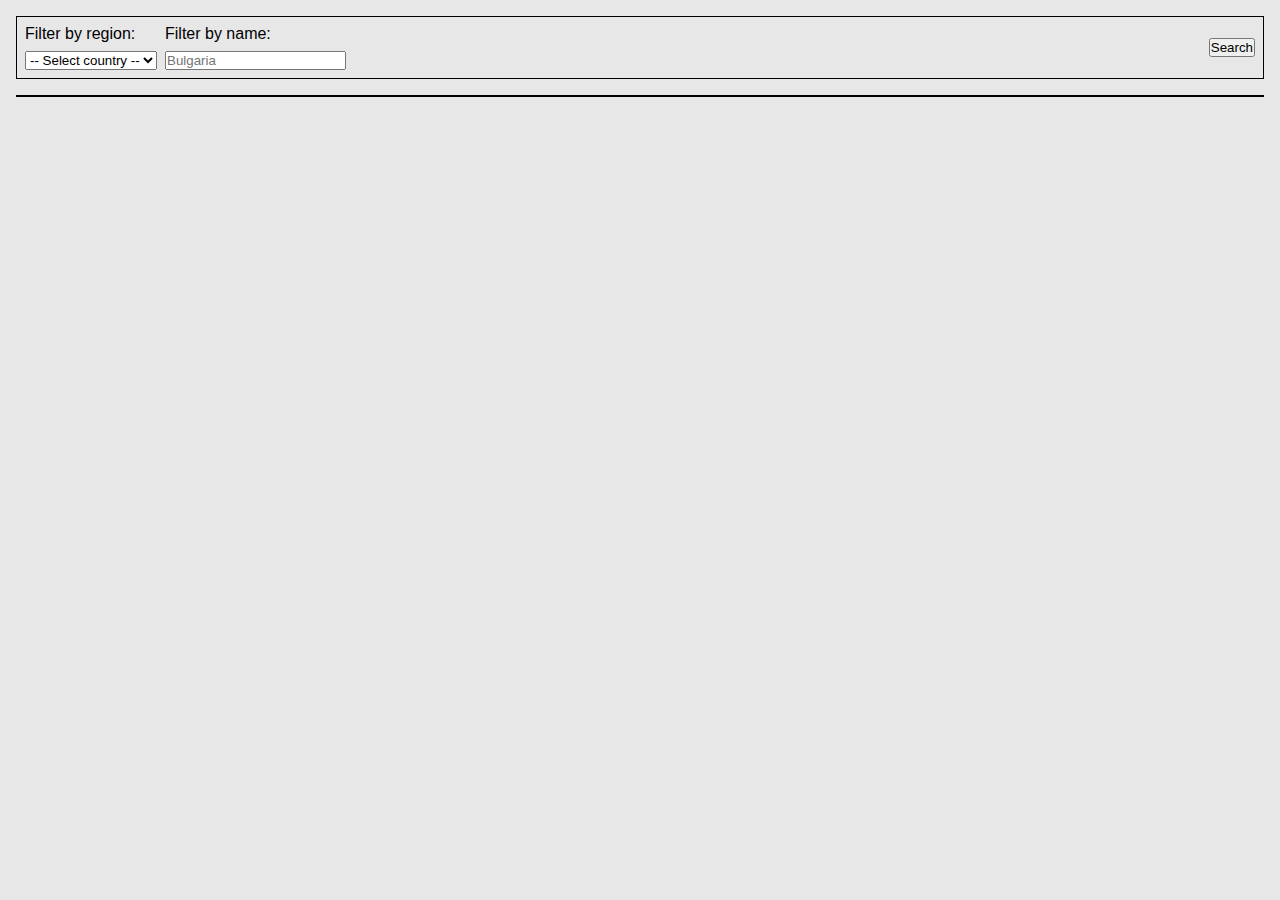
<file: Exercises/JS_WebStorages/dwzzyy/index.html>
<html>
  <head>
    <title>Front-end FMI</title>
    <link rel="stylesheet" href="src/styles.css" />
    <script type="module" src="src/index.js"></script>
  </head>

  <body>
    <div class="column">
      <form>
        <div class="filters">
          <div class="filter-item">
            <div class="filter-item-text">Filter by region:</div>
            <select>
              <option>-- Select country --</option>
              <option>Americas</option>
              <option>Africa</option>
              <option>Asia</option>
              <option>Europe</option>
              <option>Oceania</option>
            </select>
          </div>
          <div class="filter-item">
            <div class="filter-item-text">Filter by name:</div>
            <input placeholder="Bulgaria" />
          </div>
          <div class="filter-spacer"></div>
          <button class="filter-btn">Search</button>
        </div>
      </form>
      <ul id="countryList" class="countries-list">
        
      </ul>
    </div>
  </body>
</html>
</file>
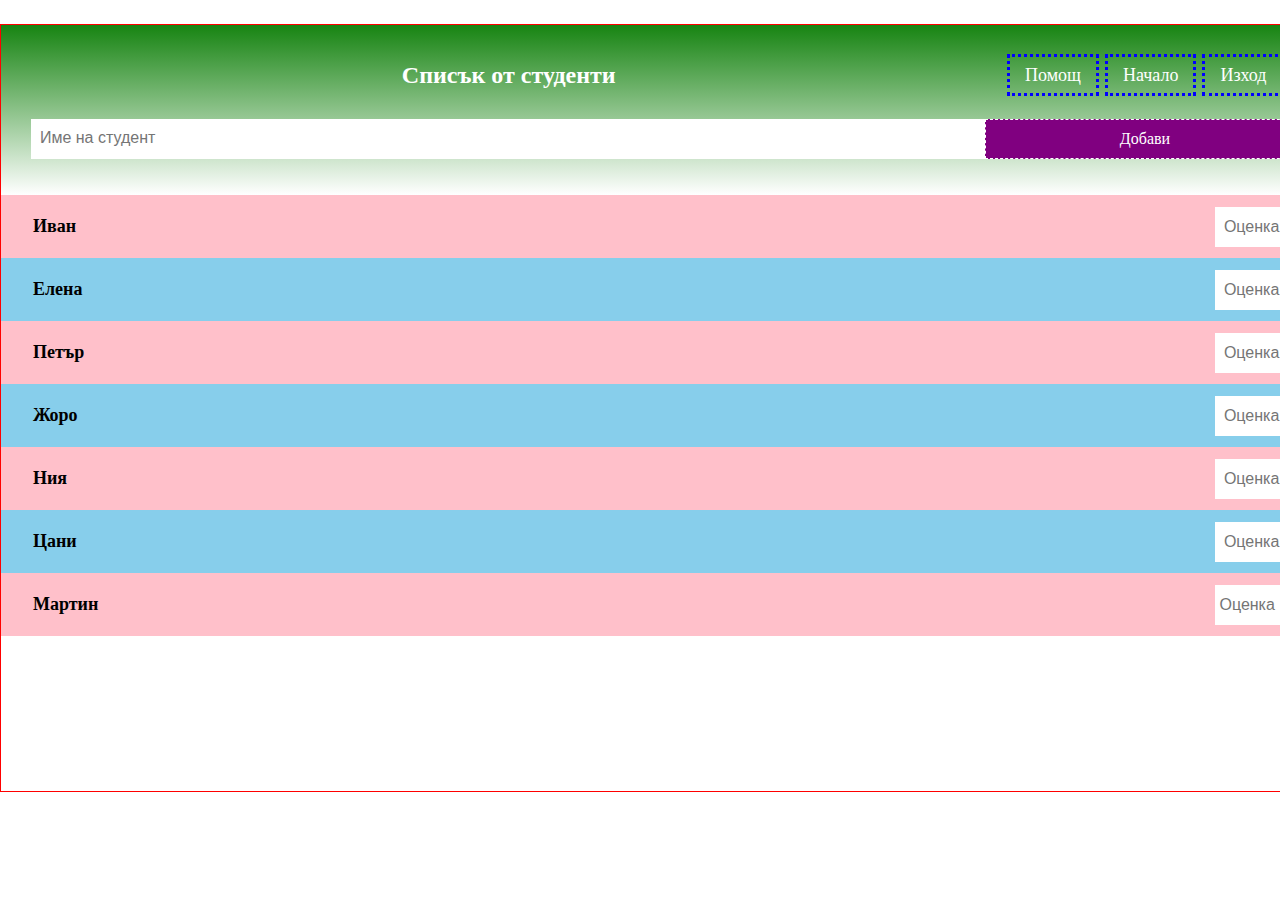
<file: Homework/html-css-hw/student-list/index.html>
<html lang="en">

<head>
  <meta charset="UTF-8">
  <meta name="viewport" content="width=device-width, initial-scale=1.0">
  <meta http-equiv="X-UA-Compatible" content="ie=edge">
  <title>HTML / CSS Exam Page</title>

  <link rel="stylesheet" href="./style.css">
</head>

<body>
  <div id="main">

    <header class="header">

      <div>
        <h2>Списък от студенти</h2>

        <ul class="menu">
          <li>
            <span class="option">Помощ</span>
          </li>
          <li>
            <span class="option">Начало</span>
          </li>
          <li>
            <span class="option">Изход</span>
          </li>
        </ul>
      </div>

      <div>
        <input type="text" max="6" min="2" name="number" class="number" placeholder="  Име на студент">
        <span id="add">Добави</span>
      </div>

    </header>

    <section class="section">
      <ul class="names">
        <li class="checked">
          <div>
            <input type="radio" name="check" id="check1">
            <span class="tick">&#10003;</span>
            <label for="check1" name="name">Иван</label>
          </div>
          <input type="number" class="tentacles" name="tentacles" placeholder="  Оценка" max="6" min="2">
        </li>
        <li class="checked">
          <div>
            <input type="radio" name="check" id="check2">
            <span class="tick">&#10003;</span>
            <label for="check2" name="name">Елена</label>
          </div>
          <input type="number" class="tentacles" name="tentacles" placeholder="  Оценка" max="6" min="2">
        </li>
        <li class="checked">
          <div>
            <input type="radio" name="check" id="check3">
            <span class="tick">&#10003;</span>
            <label for="check3" name="name">Петър</laber>
          </div>
          <input type="number" class="tentacles" name="tentacles" placeholder="  Оценка" max="6" min="2">
        </li>
        <li class="checked">
          <div>
            <input type="radio" name="check" id="check4">
            <span class="tick">&#10003;</span>
            <label for="check4" name="name">Жоро</label>
          </div>
          <input type="number" class="tentacles" name="tentacles" placeholder="  Оценка" max="6" min="2">
        </li>
        <li class="checked">
          <div>
            <input type="radio" name="check" id="check5">
            <span class="tick">&#10003;</span>
            <label for="check5" name="name">Ния</label>
          </div>
          <input type="number" class="tentacles" name="tentacles" placeholder="  Оценка" max="6" min="2">
        </li>
        <li class="checked">
          <div>
            <input type="radio" name="check" id="check6">
            <span class="tick">&#10003;</span>
            <label for="check6" name="name">Цани</label>
          </div>
          <input type="number" class="tentacles" name="tentacles" placeholder="  Оценка" max="6" min="2">
        </li>
        <li class="checked">
          <div>
            <input type="radio" name="check" id="check7">
            <span class="tick">&#10003;</span>
            <label for="check7" name="name">Мартин</label>
          </div>
          <input type="number" class="tentacles" name="tentacles" placeholder=" Оценка" max="6" min="2">
        </li>

      </ul>
    </section>

  </div>
</body>

</html>
</file>
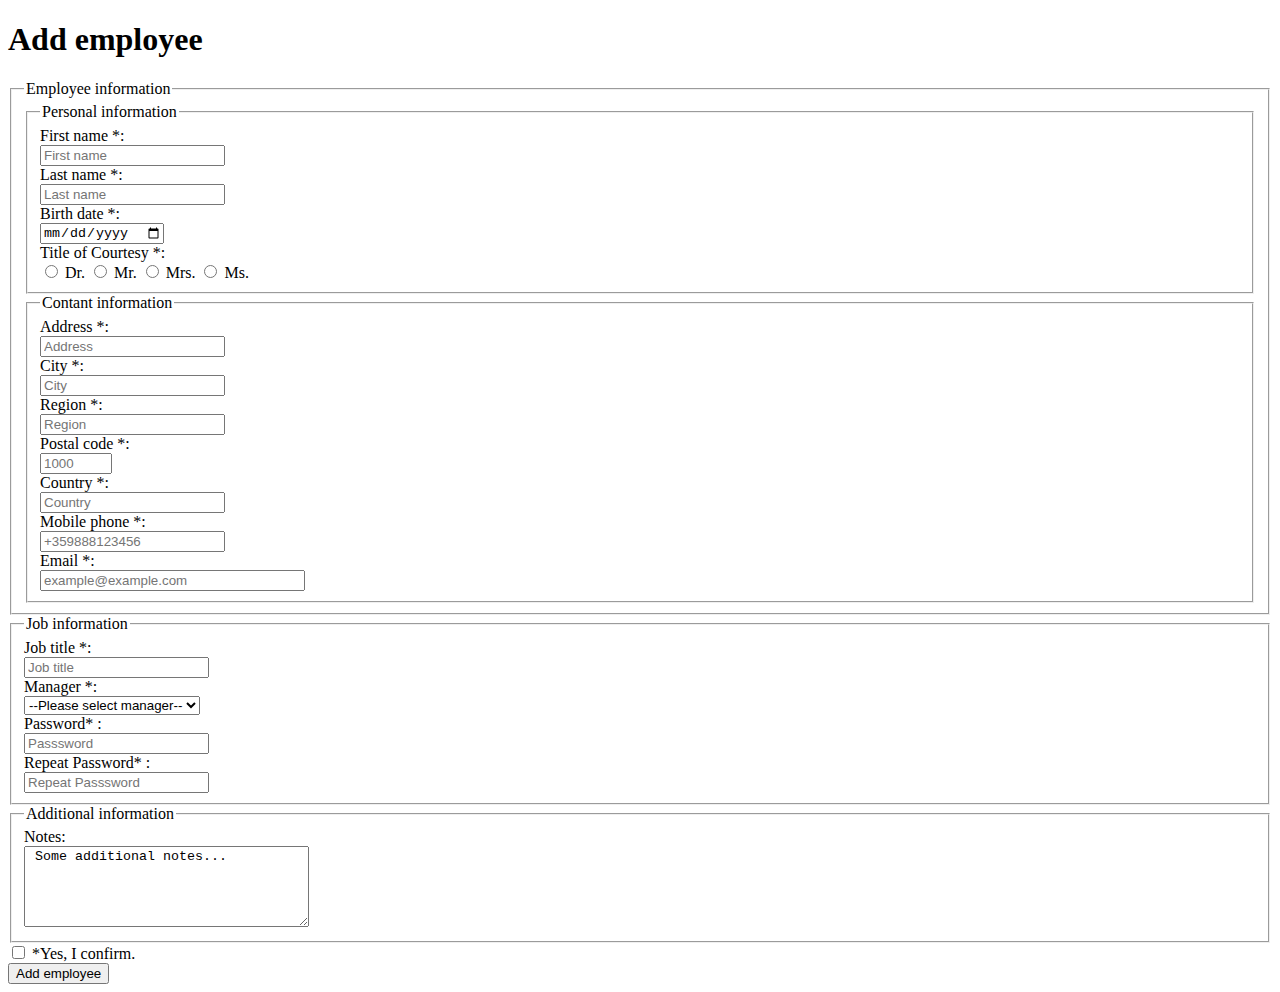
<file: JobApplyApplication.html>
<!DOCTYPE html>
<html lang="en">

<head>
    <meta charset="UTF-8">
    <meta http-equiv="X-UA-Compatible" content="IE=edge">
    <meta name="viewport" content="width=device-width, initial-scale=1.0">
    <title>Document</title>
</head>

<body>
    <form>
        <h1>Add employee</h1>
        <fieldset>
            <legend>Employee information</legend>
            <fieldset>
                <legend>Personal information</legend>
                <div>
                    <label for="First name">First name *:</label><br />
                    <input id="First name" placeholder="First name" name="sdf" required /><br />
                    <label for="Last name">Last name *:</label><br />
                    <input id="Last name" placeholder="Last name" required /><br />

                    <label for="Birth date">Birth date *:</label><br />
                    <input type="date" id="Birth date" name="birthday" required><br />
                    <label for="Courtesy">Title of Courtesy *:</label><br />
                    <div>
                        <input type="radio" id="huey" name="drone" value="dr" required>
                        <label for="huey">Dr.</label>

                        <input type="radio" id="dewey" name="drone" value="mr">
                        <label for="dewey">Mr.</label>

                        <input type="radio" id="louie" name="drone" value="mrs">
                        <label for="louie">Mrs.</label>

                        <input type="radio" id="loui" name="drone" value="ms">
                        <label for="loui">Ms.</label>
                    </div>


                </div>
            </fieldset>
            <fieldset>
                <legend>Contant information</legend>
                <div>
                    <label for="Address">Address *:</label><br />
                    <input id="Address" placeholder="Address" required /><br />
                    <label for="City">City *:</label><br />
                    <input id="City" placeholder="City" required /><br />
                    <label for="Region">Region *:</label><br />
                    <input id="Region" placeholder="Region" required /><br />
                    <label for="Postal code">Postal code *:</label><br />
                    <input type="number" id="Postal code" name="code" placeholder="1000" min="1000" max="9999"
                        required><br />
                    <label for="Country">Country *:</label><br />
                    <input id="Country" placeholder="Country" required /><br />
                    <label for="phone">Mobile phone *:</label><br />
                    <input type="tel" id="phone" name="phone" pattern="\+359\d{9}" required placeholder="+359888123456"
                        required><br />
                    <label for="email">Email *:</label><br />
                    <input type="email" id="email" pattern=".+@globex\.com" size="30" placeholder="example@example.com"
                        required>

                </div>


            </fieldset>

        </fieldset>
        <fieldset>
            <legend>Job information</legend>
            <div>
                <label for="Job">Job title *:</label><br />
                <input id="Job" placeholder="Job title" /><br />
                <label for="Manager">Manager *:</label><br />
                <select name="pets" id="pet-select">
                    <option value="">--Please select manager--</option>
                    <option value="dog">Gabi</option>
                    <option value="cat">Vasi</option>
                </select>
                <br />
                <label for="pass">Password* :</label><br />
                <input type="password" id="pass" name="password" minlength="8" placeholder="Passsword" required><br />
                <label for="repeat pass">Repeat Password* :</label><br />
                <input type="password" id="repeat pass" name="password" minlength="8" placeholder="Repeat Passsword"
                    required><br />

            </div>


        </fieldset>
        <fieldset>
            <legend>Additional information</legend>
            <div>

                <label for="note">Notes:</label><br />
                <textarea id="story" name="story" rows="5" cols="33"> Some additional notes...
                </textarea>

            </div>


        </fieldset>

        <div>
            <input type="checkbox" id="check" name="ckeck" required>
            <label for="scales"> *Yes, I confirm.</label>
        </div>

        <button class="Add Employee">
            Add employee
        </button>
    </form>

</body>

</html>
</file>
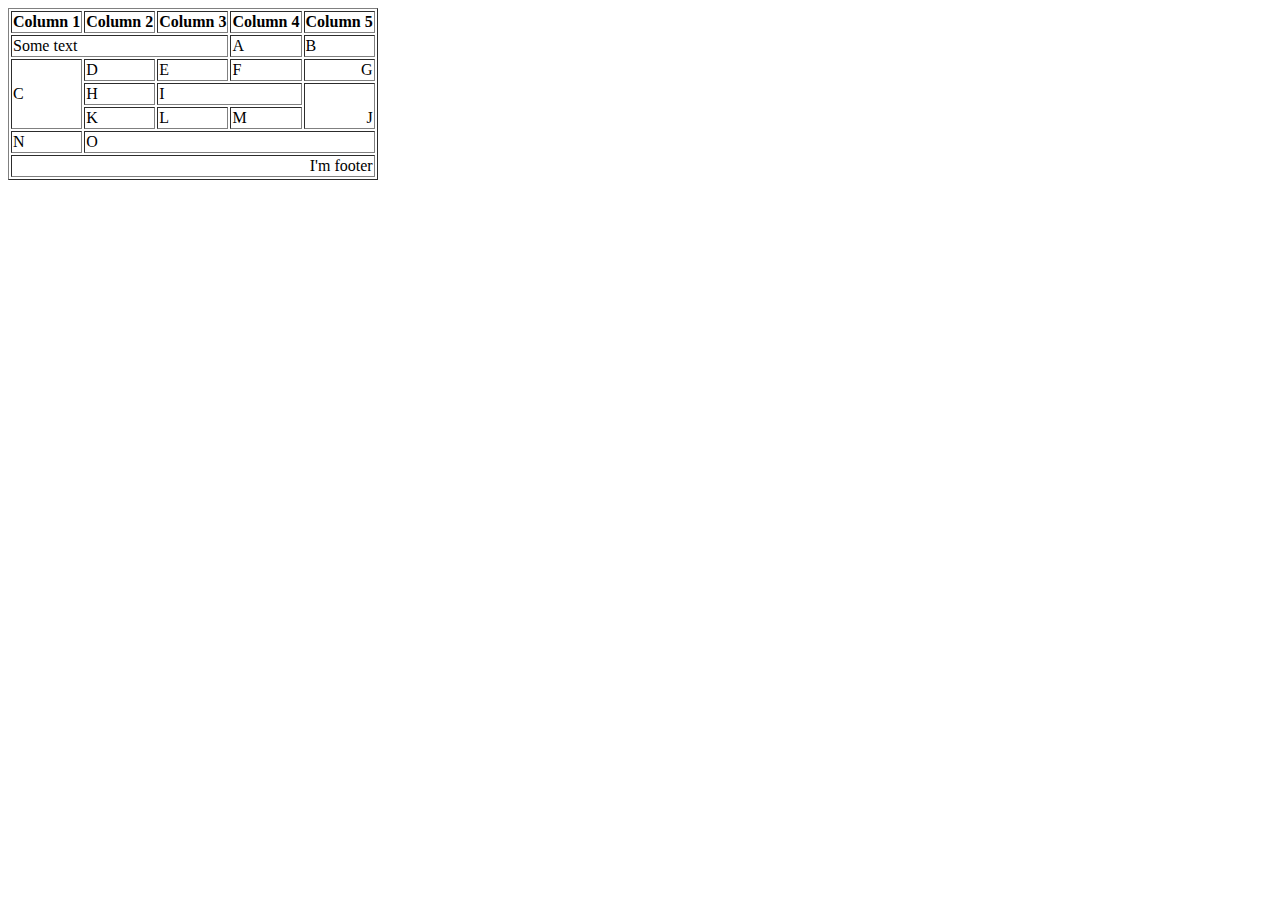
<file: table.html>
<!DOCTYPE html>
<html lang="en">

<head>
    <meta charset="UTF-8">
    <meta http-equiv="X-UA-Compatible" content="IE=edge">
    <meta name="viewport" content="width=device-width, initial-scale=1.0">
    <title>Document</title>
</head>

<body>
    <table border="1">
        <thead>
            <tr  align="left">
                <th>Column 1</th>
                <th>Column 2</th>
                <th>Column 3</th>
                <th>Column 4</th>
                <th>Column 5</th>
            </tr>
        </thead>
        <tbody>
            <tr  align="left">
                <td colspan="3">Some text</td>
                <td>A</td>
                <td>B</td>
            </tr>
            <tr  align="left">
                <td rowspan="3">C</td>
                <td>D</td>
                <td>E</td>
                <td>F</td>
                <td align="right">G</td>
            </tr>
            <tr  align="left">
                <td>H</td>
                <td colspan="2">I</td>
                <td rowspan="2" align="right" valign="bottom">J</td>
            </tr>
            <tr>
                <td>K</td>
                <td>L</td>
                <td>M</td>
            </tr>
            <tr  align="left">
                <td>N</td>
                <td colspan="4">O</td>
            </tr>
            <tfoot>
                <tr >
                    <td colspan="5" align="right">I'm footer</td>
                </tr>
            </tfoot>
        </tbody>
    </table>

</body>

</html>
</file>
<file: Exercises/JS_WebStorages/dwzzyy/src/styles.css>
:root {
  --list-item-spacing: 0.5rem;
  --list-border: 1px solid #000;
  --margin: 1rem;
  --image-width: 4rem;
}

* {
  margin: 0;
  padding: 0;
}

body {
  font-size: 16px;
  font-family: sans-serif;
  background-color: #e7e7e7;
}

.column-layout {
  display: flex;
  width: 100%;
}

.column {
  border-right: var(--list-border);
  border-right-width: 2px;
  overflow: hidden;
  transition: flex-basis 1s;
  flex-basis: 100%;
}

.column:last-child {
  border-right: 0;
}

.column:nth-child(1) {
  flex-basis: 100%;
}

[two-column] .column:nth-of-type(1) {
  flex-basis: 40%;
}

.column:nth-child(2) {
  flex-basis: 0%;
}

[two-column] .column:nth-of-type(2) {
  flex-basis: 60%;
}

.countries-list,
.filters {
  margin: var(--margin);
  border: var(--list-border);
}

.filters {
  box-sizing: border-box;
  padding: var(--list-item-spacing);
  display: flex;
  align-items: center;
}

.filter-item {
  margin-right: var(--list-item-spacing);
}

.filter-item-text {
  margin-bottom: var(--list-item-spacing);
}

.filter-spacer {
  min-width: 0;
  flex-grow: 1;
}

.filter-btn {
  justify-self: flex-end;
}

.country {
  box-sizing: border-box;
  display: flex;
  align-items: center;
  padding: var(--list-item-spacing);
  border-bottom: var(--list-border);
}

.country:last-child {
  border-bottom: none;
}

.country-image,
.detail-page-header-image {
  width: var(--image-width);
  margin-right: var(--list-item-spacing);
}

.country-title,
.detail-page-header-title {
  flex-grow: 1;
  margin-right: var(--list-item-spacing);
  white-space: nowrap;
  overflow: hidden;
  text-overflow: ellipsis;
  font-weight: bold;
}

.country-btn {
  flex-shrink: 0;
}

.detail-page-header {
  margin: var(--margin);
  box-sizing: border-box;
  display: flex;
  align-items: center;
  padding: var(--list-item-spacing);
  border: var(--list-border);
}

.detail-page-content-box {
  margin: var(--margin);
  box-sizing: border-box;
  padding: 0 var(--list-item-spacing);
  border: var(--list-border);
}

.detail-page-content-box-title {
  box-sizing: border-box;
  font-weight: bold;
  padding: var(--list-item-spacing);
  border-bottom: var(--list-border);
}

.detail-page-content-box-content {
  box-sizing: border-box;
  padding: var(--list-item-spacing);
}

.detail-page-content-box-content ul {
  margin-left: var(--margin);
}
</file>
<file: Homework/html-css-hw/student-list/style.css>
* {
  margin: 0;
  padding: 0;
}

#main {
  border: 1px solid red;
  box-sizing: border-box;
  height: 768px;
  width: 1336px;
  margin: auto;
  margin-top: 24px;
}

/* Add your CSS here */

.header {
  width: 100%;
  height: 170px;
  display: flex;
  flex-direction: column;
  justify-content: center;
  align-items: center;
  box-sizing: border-box;
  color: white;
  padding: 15px;
  background: linear-gradient(#178412, white);
}

.header div {
  width: 100%;
  display: flex;
  justify-content: center;
  align-items: center;
  box-sizing: border-box;
  padding: 15px;
}

.menu {
  display: flex;
  justify-content: center;
  list-style: none;
  align-items: center;
  flex: 1;
  box-sizing: border-box;
}

h2 {
  text-align: center;
  display: flex;
  flex: 3;
  justify-content: center;
}

.option {
  margin-left: 30px;
  border: 3px dotted blue;
  text-align: center;
  padding-left: 15px;
  padding-right: 15px;
  padding-top: 8px;
  padding-bottom: 8px;
  box-sizing: border-box;
  width: 106px;
  margin: 3px;
}

.main>li:not(1) {
  margin-right: 7px;
}

.number {
  display: flex;
  flex: 3;
  height: 40px;
  border: none;
}


#add {
  display: flex;
  flex: 1;
  box-sizing: border-box;
  background-color: #800080;
  border: 1px dashed white;
  text-align: center;
  height: 40px;
  justify-content: center;
  text-align: center;
  align-items: center;
}

#add:hover {
  background-color: #CD843F;
}

.number::placeholder {
  font-size: 1rem;
}

.section {
  display: flex;
  flex-direction: column;
  box-sizing: border-box;
}

.names {
  box-sizing: border-box;
  list-style: none;
}

.names li {
  width: 100%;
  height: 63px;
  justify-content: space-between;
  align-items: center;
  text-align: center;
  display: flex;
  box-sizing: border-box;
}

.menu>li {
  box-sizing: border-box;
  text-align: left;
  font-size: 18px;
}


.tick {
  visibility: hidden;
  color: white;
  margin-right: 5px;
  margin-left: 10px;
  font-weight: bold;
}

.names>li:nth-child(2n) {
  background-color: #87CEEB;
}

.names>li:nth-child(2n-1) {
  background-color: #FFC0CA;
}

.tentacles {
  height: 40px;
  width: 110px;
  margin-right: 10px;
  margin-left: 1115px;
  border: none;
  font-size: 1rem;
}

label {
  font-weight: 600;
  font-size: 18px;
}

.names>li:has(input[type="radio"]:checked) {
  background-color: #178412;
}

.names>li:hover {
  background-color: white;
}

input[type="radio"] {
  position: absolute;
  left: -9999px;
}

input[type="radio"]:checked+span {
  visibility: visible;
  color: white;
}

input[type="radio"]:checked~label {
  visibility: visible;
  color: white;
  text-decoration: line-through;
}
</file>
